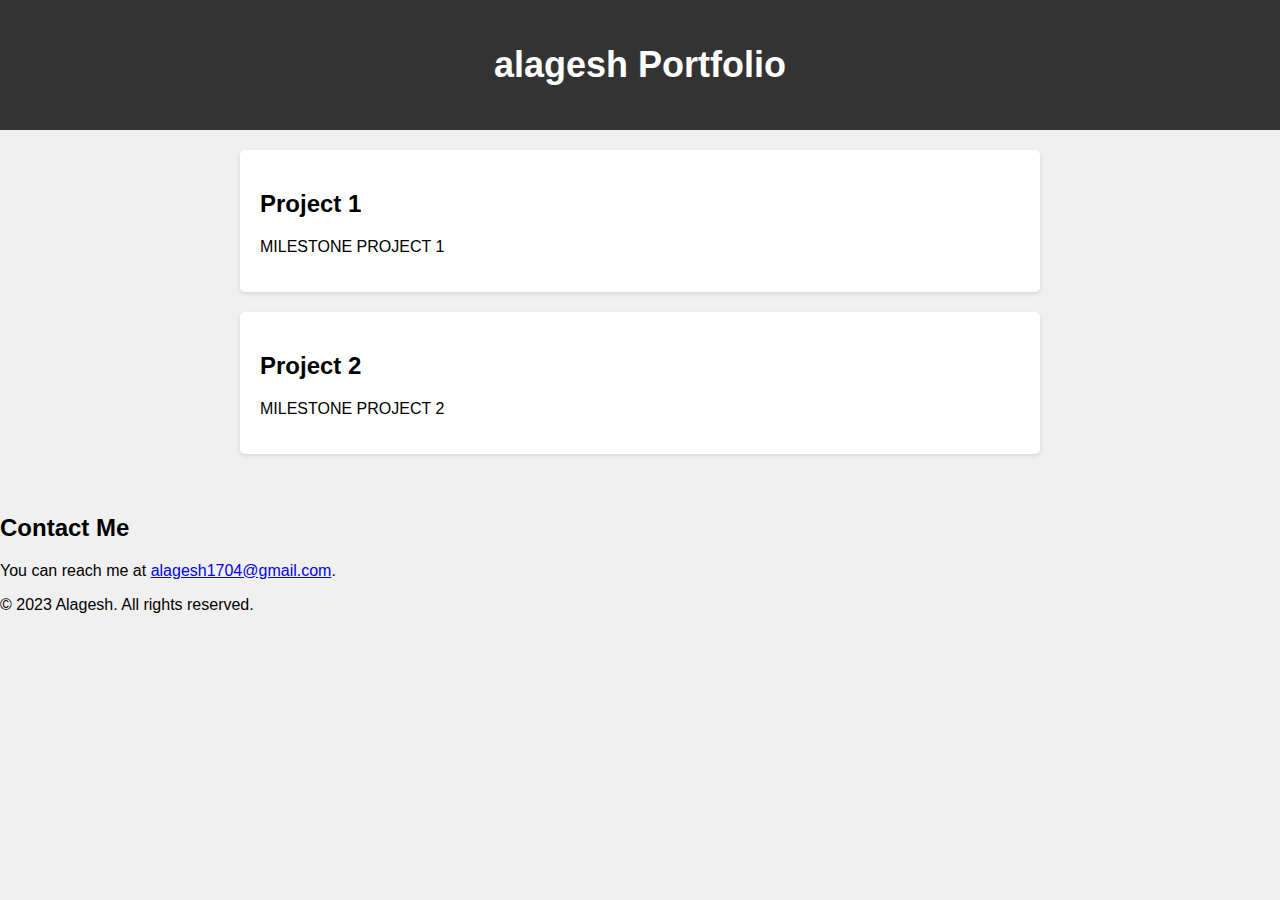
<file: index.html>
<!DOCTYPE html>
<html>
<head>
    <title>alagesh Portfolio</title>
    <style>
        body {
            font-family: Arial, sans-serif;
            background-color: #f0f0f0;
            margin: 0;
            padding: 0;
        }

        header {
            background-color: #333;
            color: #fff;
            text-align: center;
            padding: 20px;
        }

        h1 {
            font-size: 36px;
        }

        .container {
            max-width: 800px;
            margin: 0 auto;
            padding: 20px;
        }

        .project {
            background-color: #fff;
            padding: 20px;
            margin-bottom: 20px;
            border-radius: 5px;
            box-shadow: 0 2px 4px rgba(0, 0, 0, 0.1);
        }

        .project h2 {
            font-size: 24px;
        }

        .project p {
            font-size: 16px;
        }
    </style>
</head>
<body>
    <header>
        <h1>alagesh Portfolio</h1>
    </header>
    <div class="container">
        <div class="project">
            <h2>Project 1</h2>
            <p>MILESTONE PROJECT 1</p>
        </div>
        <div class="project">
            <h2>Project 2</h2>
            <p>MILESTONE PROJECT 2</p>
        </div>
    </div>
    <section id="contact">
      <h2>Contact Me</h2>
      <p>You can reach me at <a href="mailto:your-email@example.com">alagesh1704@gmail.com</a>.</p>
    </section>
  
    <footer>
      <p>&copy; 2023 Alagesh. All rights reserved.</p>
    </footer>
</body>
</html>
</file>
